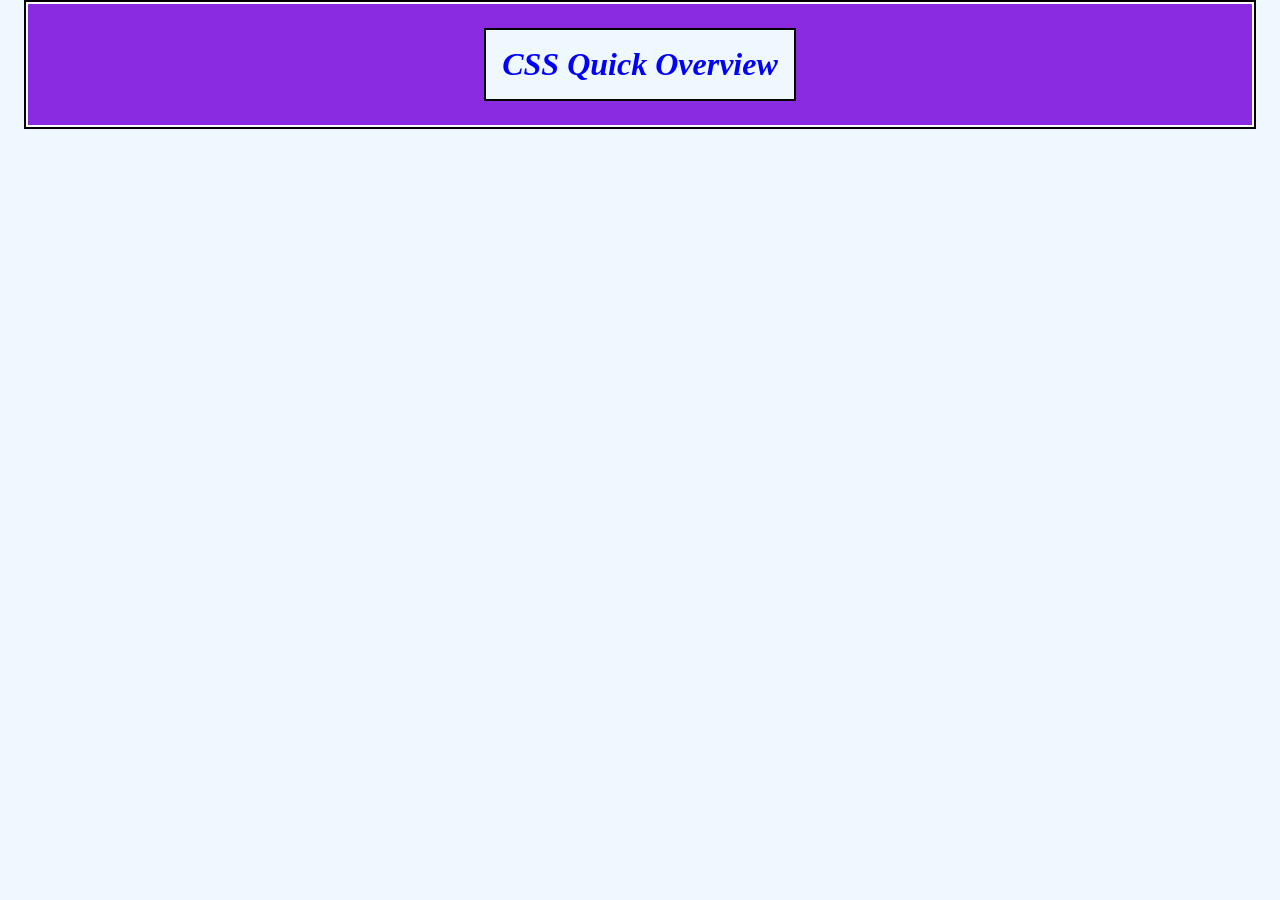
<file: 01_basics/01_header-experiment/index.html>
<!DOCTYPE html>
<html lang="en">
<head>
    <meta charset="UTF-8">
    <meta name="viewport" content="width=device-width, initial-scale=1.0">
    <title>CSS Quick Overview</title>
    <link rel="stylesheet" href="style.css">
</head>
<body>
    <header>
        <h1>CSS Quick Overview </h1>
    </header>

    <main>

    </main>

    <footer>

    </footer>
</body>
</html>
</file>
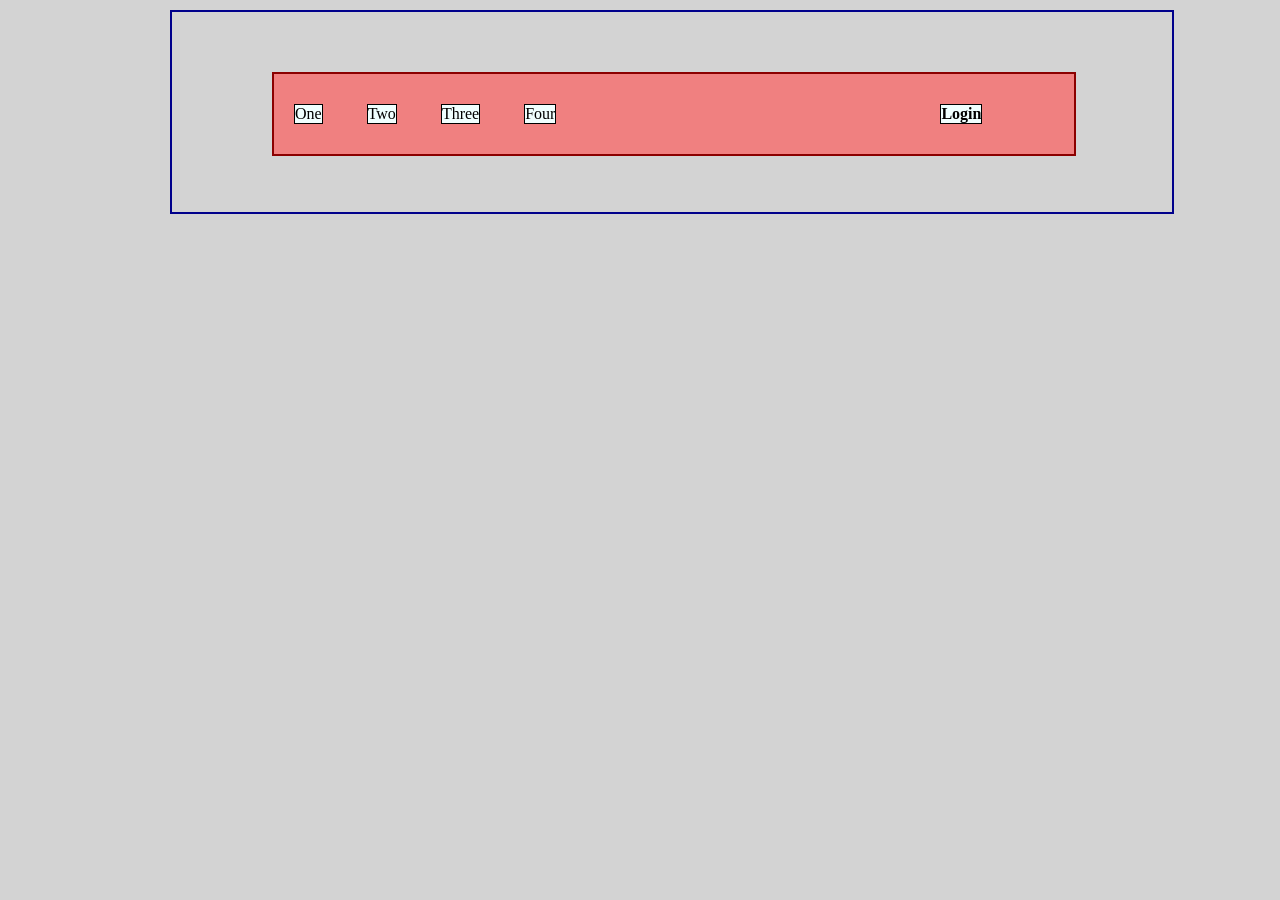
<file: 01_basics/03_practice-playground/02_box-model-understanding/index.html>
<!DOCTYPE html>
<html lang="en">
<head>
    <meta charset="UTF-8">
    <meta name="viewport" content="width=device-width, initial-scale=1.0">
    <title>Document</title>
    <link rel="stylesheet" href="style.css">
</head>
<body>
    <header>
        <p>One</p>
        <p>Two</p>
        <p>Three</p>
        <p>Four</p>
        <h4>Login</h4>
    </header>
    
</body>
</html>
</file>
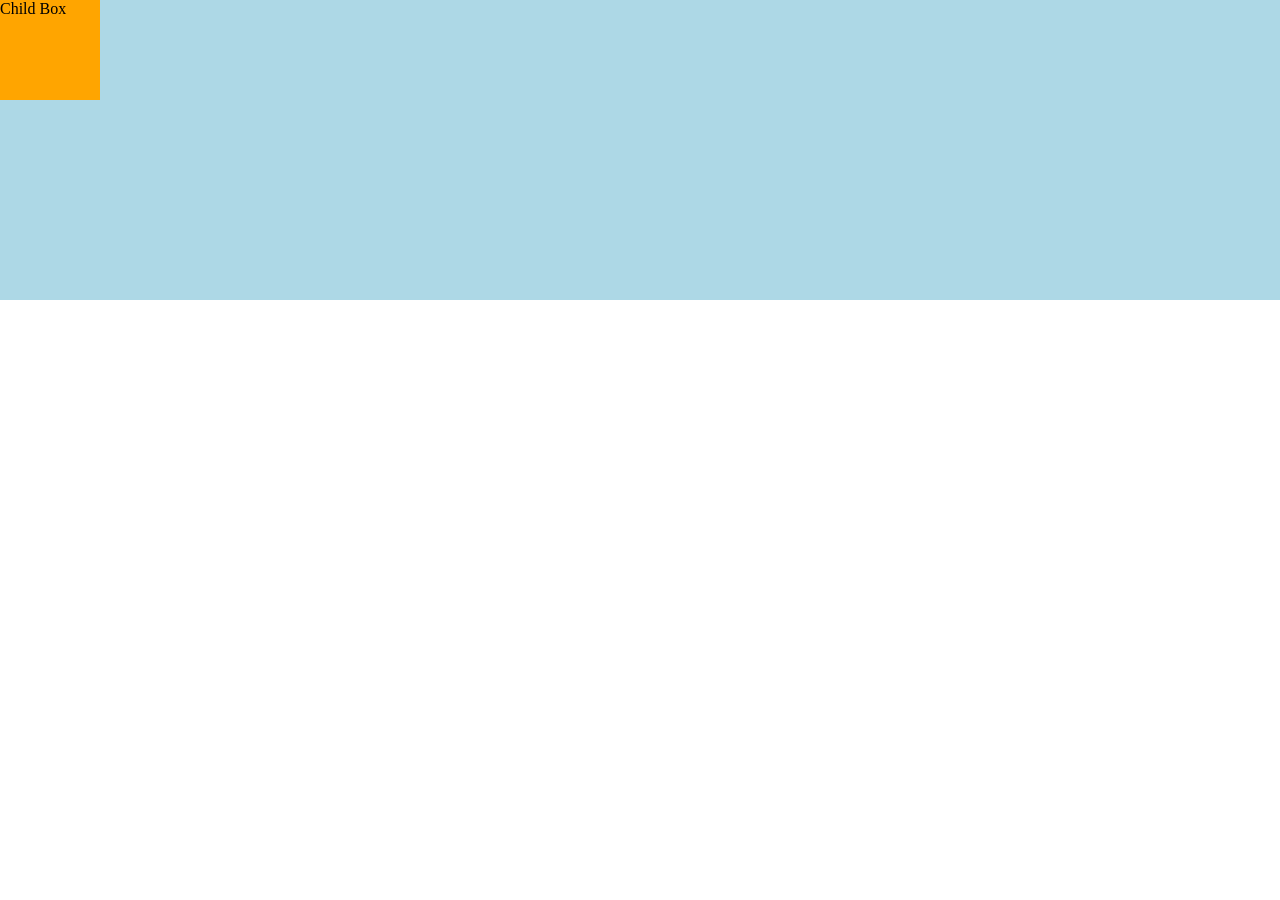
<file: 01_basics/03_practice-playground/04_complete-practice/index.html>
<!DOCTYPE html>
<html>
<head>
  <title>CSS Practice</title>
  <link rel="stylesheet" href="style.css">
</head>
<body>

  <div class="parent">
    <div class="child">
      Child Box
    </div>
  </div>

</body>
</html>
</file>
<file: 01_basics/01_header-experiment/style.css>
/* Correct version - Earlier experiment version below */
* {
    margin: 0;
    padding: 0;
    color:blue;
    background-color:aliceblue;
    font-family: Arial, Helvetica, sans-serif;
    /* box-sizing: border-box; */
}

body {
    width: 96%;
    margin: 0 auto;
    border: 2px solid black;
    background-color: lightcyan;
    display: flex;
    justify-content: center;
    
    /* padding: 0; - doesn't need as universally done */
    /* margin-top: 16px; */
    /* height: 0.5vh; */
    /* width:96%; - if not write it take 100% by default */
    /* color: blueviolet; - color not needed here */
    /* flex-direction: row;- not needed flex is default in row */
    /* align-self: center; */
}

header {
    height: min-content;
    width: 100%;
    border: 2px solid white;
    display: flex;
    justify-content: center;
    color: white;
    background-color: blueviolet;
}

h1 {
    margin: 24px;
    padding: 16px;
    border: 2px solid black;
    font-family:cursive;
    font-size: 2em;
    font-weight: bolder;
    font-style: italic;
}





/* This was I doing for the very first time while experimenting. */
/* html {
    margin-top: 16px;
    padding: 0;
    background-color: lightcyan;
    display: flex;
    flex-direction: row;
    justify-content: center;
}

body {
    margin:0;
    padding:0;
    color: blueviolet;
    background-color:antiquewhite;
    display: flex;
    flex-direction: row;
    justify-content: center;
    width:96%;
}

header {
    margin:0;
    padding: 0;
    height: min-content;
    width: 100%;
    border: 2px solid a;
    display: flex;
    flex-direction:row;
    justify-content: center;
    color: black;
    background-color: blueviolet;
}

h1 {
    margin: 24px;
    padding: 16px;
    border: 2px solid black;
    font-family:cursive;
    font-size: 2em;
    font-weight: bolder;
    font-style: italic;
} */
</file>
<file: 01_basics/03_practice-playground/02_box-model-understanding/style.css>
* {
    margin: 0;
    padding: 0;
}

html {
    align-content: center;
    margin-left: 150px;
    margin-right: 150px;
}

body {
    background-color: lightgrey;
    height: 200px;
    max-width: 1000px;
    margin: 10px 20px 10px 20px;
    /* padding: 60px 100px 60px 100px; */
    border: 2px solid darkblue;
    display: inline-block;
    /* align-content: center; */
    /* display: inline; */
    /* align-content: center; */
    /* align-items: center; */
    /* vertical-align: middle; */
    /* text-align: center; */
}

header {
    background-color: lightcoral;
    border: 2px solid darkred;
    height: 80px;
    width: 800px;
    margin: 60px 100px 60px 100px;
    /* text-align: center; */
    align-content: center;
    
}

p {
    background-color:azure;
    border: 1px solid black;
    display: inline-block;
    margin-left: 20px;
    margin-right: 20px;
}

h4 {
    background-color:azure;
    border: 1px solid black;
    display: inline-block;
    margin-left: 360px;
    margin-right: 40px;
}
</file>
<file: 01_basics/03_practice-playground/04_complete-practice/style.css>
* {
  margin: 0;
  padding: 0;
  box-sizing: border-box;
}

/* box-sizing: content-box; */
/* actual width = width + padding + border */

/* box-sizing: border-box; */
/* actual width =  */



/* .parent {
  width: 500px;
  height: 300px;
  background: lightblue;
}

.child {
  width: 200px;
  height: 100px;
  background: orange;
} */




/* Added - Padding to parent */
/* .parent {
  width: 500px;
  height: 300px;
  padding: 40px;
  background: lightblue;
}

.child {
  width: 200px;
  height: 100px;
  background: orange;
} */




/* Added - Border to parent */
/* .parent {
  width: 500px;
  height: 300px;
  padding: 40px;
  border: 10px solid black;
  background: lightblue;
}

.child {
  width: 200px;
  height: 100px;
  background: orange;
} */




/* Added Margin to child & removed padding & border from parent */
/* .parent {
  width: 500px;
  height: 300px;
  background: lightblue;
}

.child {
  width: 200px;
  height: 100px;
  margin: 40px;
  background: orange;
} */



/* .parent {
  background: lightblue;
}

.child {
  height: 100px;
  margin-top: 100px;
  background: orange;
} */




/* box-sizing - content-box; */
/* .parent {
  width: 300px;
  padding: 40px;
  border: 10px solid black;
  background: lightblue;
  box-sizing: content-box;
} */






/* box-sizing: border-box; */
/* .parent {
  width: 300px;
  padding: 40px;
  border: 10px solid black;
  background: lightblue;
  box-sizing: border-box;
} */



/* .parent {
  width: 300px;
  background: lightblue;
}

.child {
  background: orange;
} */




/* Started observing overflow property */
/* .parent {
  width: 300px;
  height: 150px;
  overflow: visible;
  background: lightblue;
} */


/* .parent {
  width: 300px;
  height: 150px;
  overflow: hidden;
  background: lightblue;
} */


/* 
.parent {
  width: 300px;
  height: 150px;
  overflow: auto;
  background: lightblue;
} */


/* .parent {
  min-height: 300px;
  background: lightblue;
} */





/* started relative units */
/* .parent {
  width: 100%;
  max-width: 500px;
  background: lightblue;
} */


/* .child {
  display: block;
  width: 200px;
  height: 100px;
  background: orange;
} */


/* .child {
  display: inline;
  width: 200px;
  height: 100px;
  background: orange;
} */


/* .child {
  display: inline-block;
  width: 200px;
  height: 100px;
  background: orange;
} */








/* .parent {
  width: 500px;
  background: lightblue;
}

.child {
  width: 200px;
  height: 100px;
  margin: auto;
  background: orange;
} */



/* Flex is starting from here */
.parent {
  height: 300px;
  display: flex;
  background: lightblue;
}

.child {
  width: 100px;
  height: 100px;
  background: orange;
}






/* .parent {
  height: 300px;
  display: flex;
  justify-content: center;
  background: lightblue;
} */







/* .parent {
  height: 300px;
  display: flex;
  justify-content: center;
  align-items: center;
  background: lightblue;
} */






/* .parent {
  height: 300px;
  display: flex;
  flex-direction: column;
  background: lightblue;
} */




/* 
.child {
  width: 100px;
  height: 100px;
  position: relative;
  top: 50px;
  left: 50px;
  background: orange;
} */




/* 
.child {
  width: 100px;
  height: 100px;
  position: absolute;
  top: 0;
  right: 0;
  background: orange;
} */





/* .parent {
  width: 500px;
  height: 300px;
  position: relative;
  background: lightblue;
}

.child {
  width: 100px;
  height: 100px;
  position: absolute;
  top: 0;
  right: 0;
  background: orange;
} */





/* .parent {
  background: lightblue;
}

.child {
  width: 100px;
  height: 100px;
  position: absolute;
  background: orange;
} */





/* .parent {
  position: relative;
}

.child {
  width: 150px;
  height: 150px;
  position: absolute;
}

.child1 {
  background: red;
  z-index: 1;
}

.child2 {
  background: blue;
  left: 50px;
  top: 50px;
  z-index: 2;
} */




/* .parent {
  width: auto;
  background: lightblue;
} */




/* .parent {
  height: auto;
  background: lightblue;
} */




/* .child {
  width: 200px;
  margin: auto;
  background: orange;
} */





/* .parent {
  color: red;
}

.child {
  color: inherit;
} */




/* .child {
  color: initial;
} */






/* .child {
  color: unset;
} */
</file>
